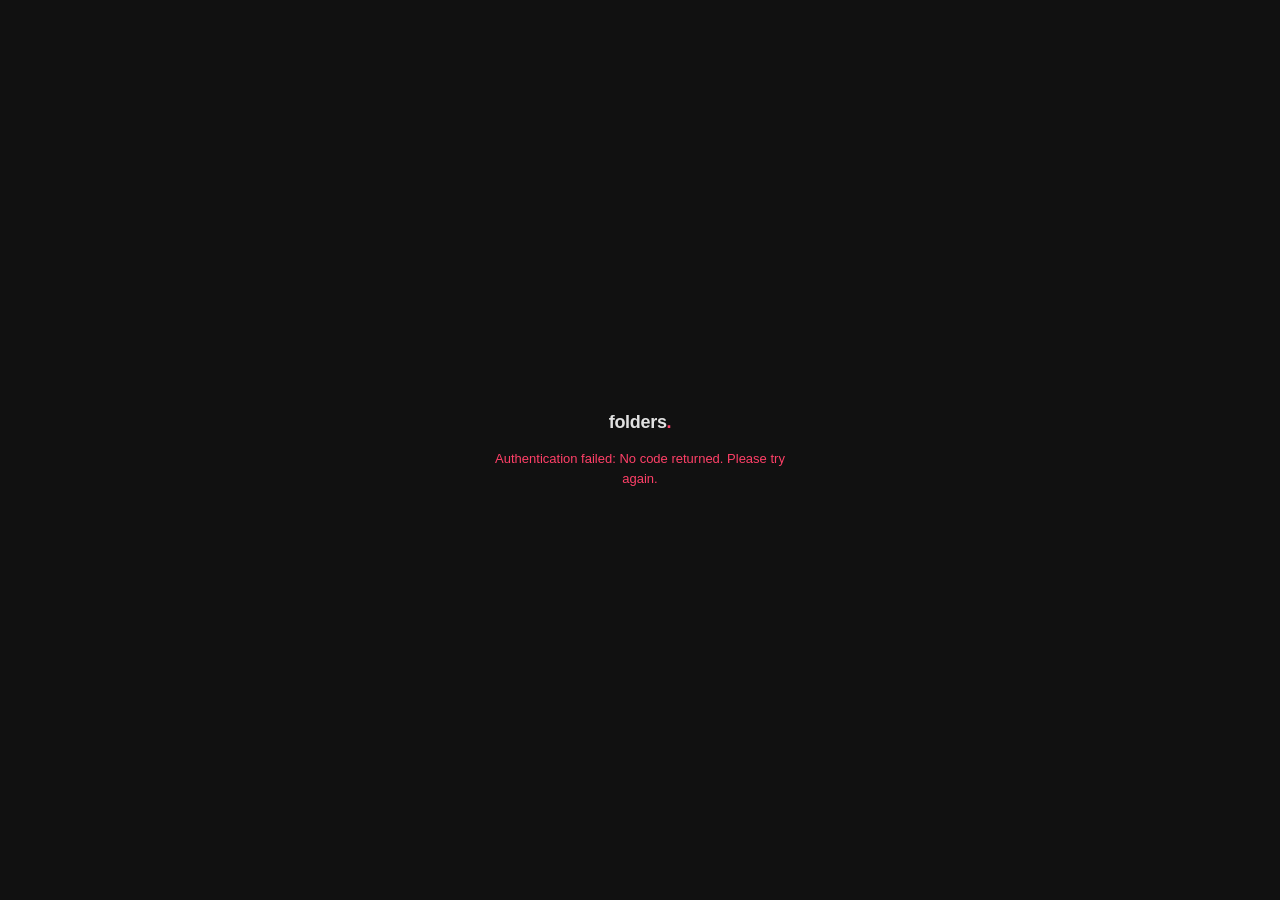
<file: callback/index.html>
<!DOCTYPE html>
<html>
<head>
  <meta charset="utf-8">
  <title>Tumblr Folders — Connecting…</title>
  <style>
    * { box-sizing: border-box; margin: 0; padding: 0; }
    body {
      background: #111;
      color: #e2e2e2;
      font-family: 'Helvetica Neue', Arial, sans-serif;
      display: flex;
      align-items: center;
      justify-content: center;
      height: 100vh;
      flex-direction: column;
      gap: 16px;
    }
    .logo { font-size: 18px; font-weight: 700; letter-spacing: -0.3px; }
    .logo span { color: #ff4068; }
    .status { font-size: 13px; color: #888; }
    .error { color: #ff4068; font-size: 13px; text-align: center; max-width: 320px; line-height: 1.5; }
  </style>
</head>
<body>
  <div class="logo">folders<span>.</span></div>
  <div class="status" id="status">Completing login…</div>

  <script>
    const params = new URLSearchParams(window.location.search);
    const code = params.get('code');
    const state = params.get('state');
    const error = params.get('error');

    if (error || !code) {
      document.getElementById('status').className = 'error';
      document.getElementById('status').textContent =
        'Authentication failed: ' + (error || 'No code returned. Please try again.');
    } else {
      // Send the code back to the extension
      // The extension ID is passed via the 'state' param so we know who to message
      // We use window.opener for tab-based flow, and also try chrome.runtime
      if (window.opener) {
        window.opener.postMessage(
          { type: 'TF_OAUTH_CALLBACK', code, state },
          '*'
        );
        document.getElementById('status').textContent = 'Connected! You can close this tab.';
        setTimeout(() => window.close(), 1000);
      } else {
        // Fallback: show the code so user can manually retry
        document.getElementById('status').textContent = 'Connected! Closing…';
        setTimeout(() => window.close(), 1000);
      }
    }
  </script>
</body>
</html>
</file>
